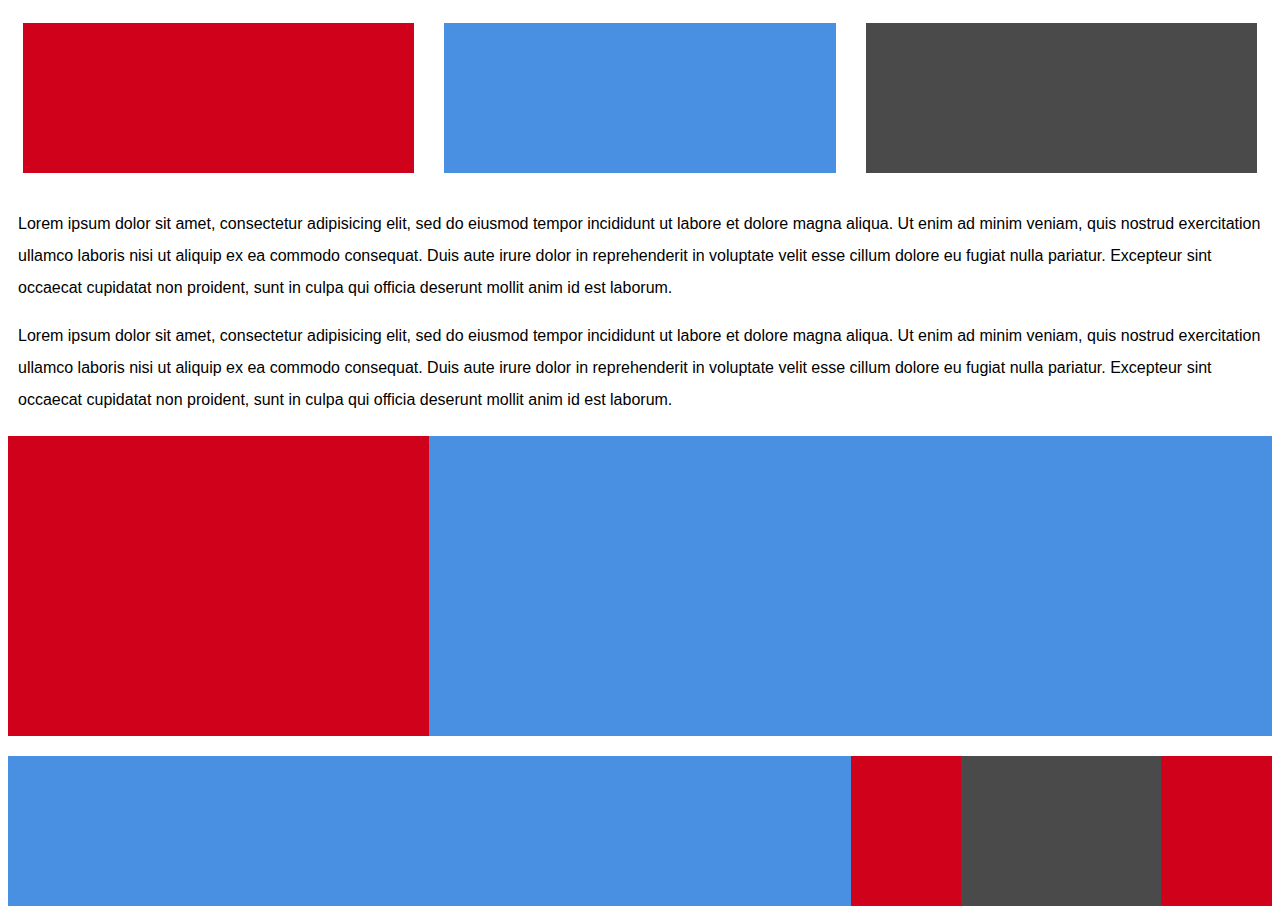
<file: first/index.html>
<!DOCTYPE html>
<html>
  <head>
    <link rel="stylesheet" type="text/css" href="style.css">
    <title></title>
  </head>
  <body>
    <div class="topContainer">
      <div class="topLeft"></div>
      <div class="topCenter"></div>
      <div class="topRight"></div>
    </div>

    <div class="textContainer">
      <p class="text">Lorem ipsum dolor sit amet, consectetur adipisicing elit, sed do eiusmod tempor incididunt ut labore et dolore magna aliqua. Ut enim ad minim veniam, quis nostrud exercitation ullamco laboris nisi ut aliquip ex ea commodo consequat. Duis aute irure dolor in reprehenderit in voluptate velit esse cillum dolore eu fugiat nulla pariatur. Excepteur sint occaecat cupidatat non proident, sunt in culpa qui officia deserunt mollit anim id est laborum.</p>
      <p class ="text">Lorem ipsum dolor sit amet, consectetur adipisicing elit, sed do eiusmod tempor incididunt ut labore et dolore magna aliqua. Ut enim ad minim veniam, quis nostrud exercitation ullamco laboris nisi ut aliquip ex ea commodo consequat. Duis aute irure dolor in reprehenderit in voluptate velit esse cillum dolore eu fugiat nulla pariatur. Excepteur sint occaecat cupidatat non proident, sunt in culpa qui officia deserunt mollit anim id est laborum.</p>
    </div>

    <div class="midContainer">
      <div class="leftMid"></div>
      <div class="rightMid"></div>
    </div>

    <div class="bottomContainer">
      <div class="leftBottom"></div>
      <div class="rightBottom">
        <div class="greyBox"></div>
      </div>

    </div>
  </body>
</html>
</file>
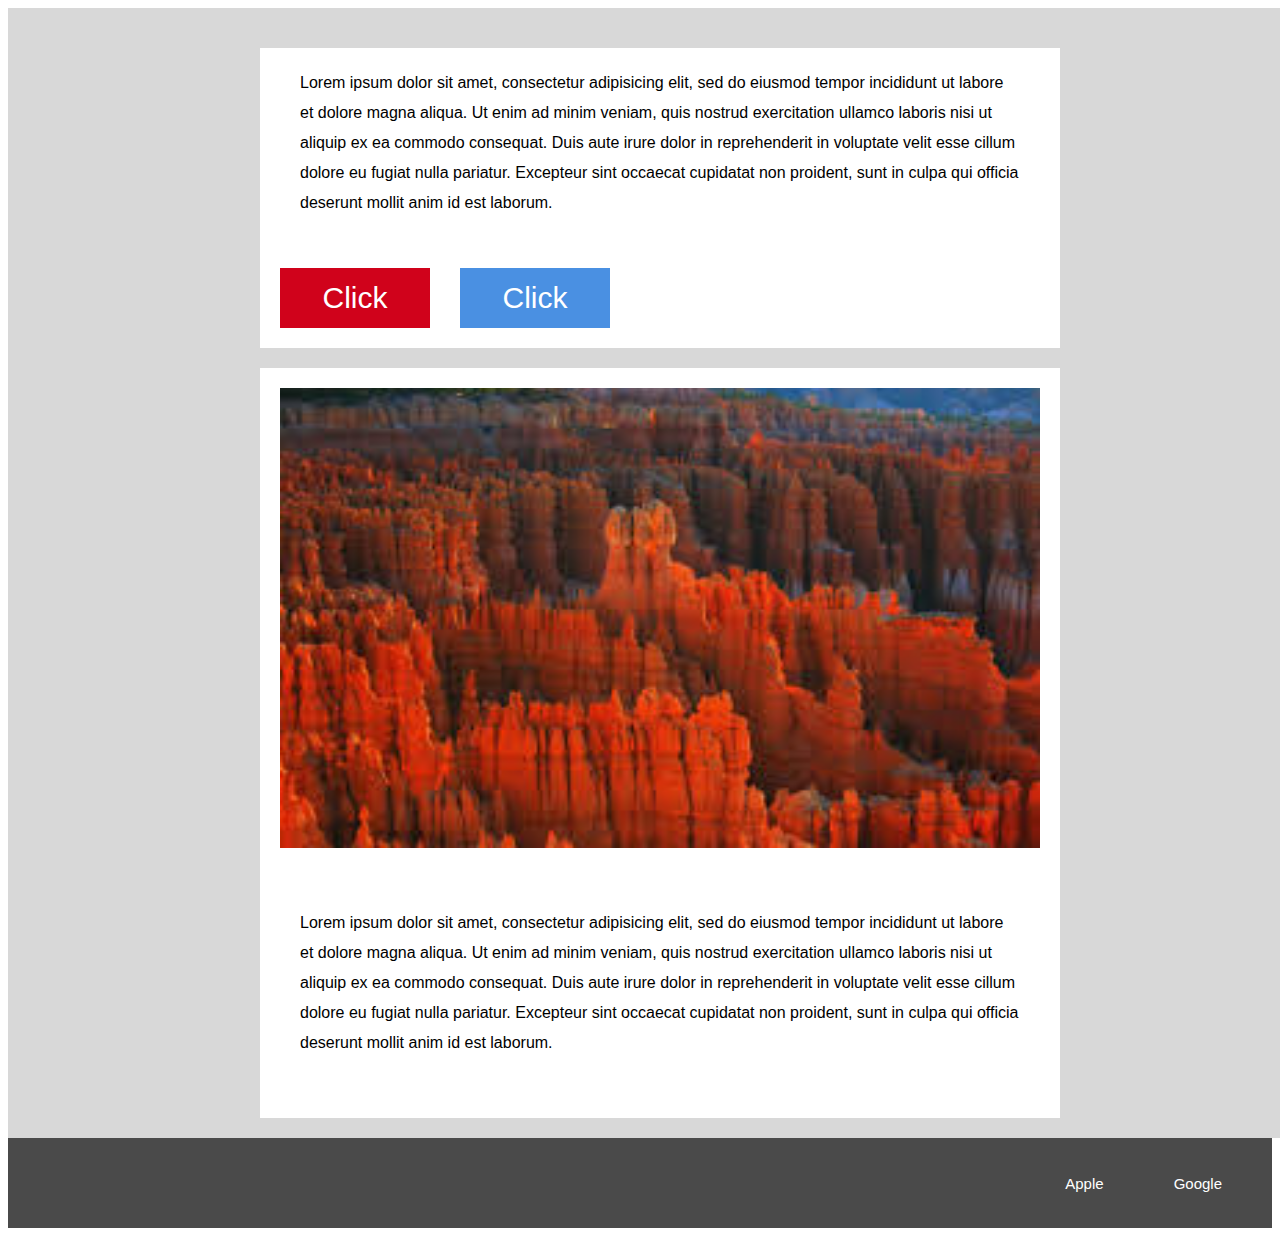
<file: second/index.html>
<!DOCTYPE html>
<html>
  <head>
    <link rel="stylesheet" href="style.css">

  </head>
  <body>
    <div class="pageContainer">
      <div class="textContainer">
        <p class="pText">Lorem ipsum dolor sit amet, consectetur adipisicing elit, sed do eiusmod tempor incididunt ut labore et dolore magna aliqua. Ut enim ad minim veniam, quis nostrud exercitation ullamco laboris nisi ut aliquip ex ea commodo consequat. Duis aute irure dolor in reprehenderit in voluptate velit esse cillum dolore eu fugiat nulla pariatur. Excepteur sint occaecat cupidatat non proident, sunt in culpa qui officia deserunt mollit anim id est laborum.</p>

      </div>
      <div class="buttonContainer">
        <button class="buttonLeft">Click</button>
        <button class="buttonRight">Click</button>
      </div>

      <div class="centerContainer">
        <img class="image" src="Utah.jpeg" alt="Utah" />

      </div>

      <div class="imageTextContainer">
        <p class="pText">
          Lorem ipsum dolor sit amet, consectetur adipisicing elit, sed do eiusmod tempor incididunt ut labore et dolore magna aliqua. Ut enim ad minim veniam, quis nostrud exercitation ullamco laboris nisi ut aliquip ex ea commodo consequat. Duis aute irure dolor in reprehenderit in voluptate velit esse cillum dolore eu fugiat nulla pariatur. Excepteur sint occaecat cupidatat non proident, sunt in culpa qui officia deserunt mollit anim id est laborum.
        </p>
      </div>

   </div>

      <div class="footie">
        <p class="footerText1">Apple</p>
        <p class="footerText2">Google</p>

      </div>



  </body>
</html>
</file>
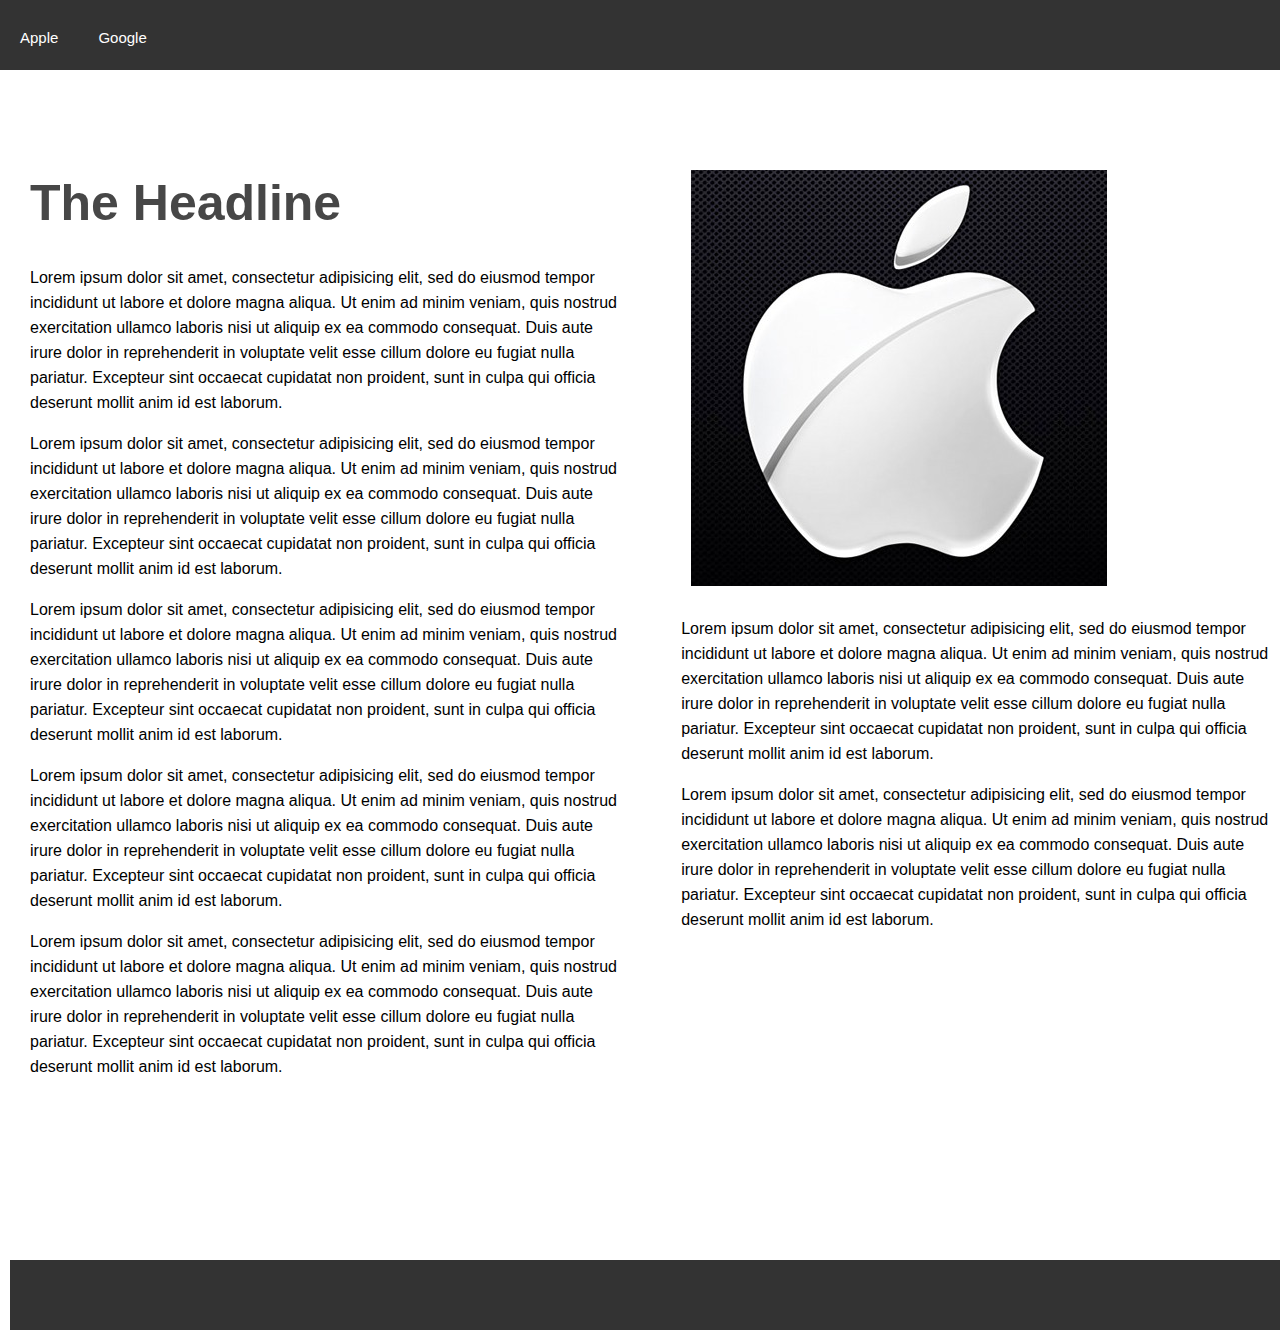
<file: third/index.html>
<!DOCTYPE html>
<html>
  <head>
    <link rel="stylesheet" href="style.css">
  </head>

  <body>

    <header>

      <p class="headerA">Apple</div>

      <p class="headerG">Google</div>

    </header>

    <div class="leftColumn">
      <h1>The Headline</h1>

      <p>
        Lorem ipsum dolor sit amet, consectetur adipisicing elit, sed do eiusmod tempor incididunt ut labore et dolore magna aliqua. Ut enim ad minim veniam, quis nostrud exercitation ullamco laboris nisi ut aliquip ex ea commodo consequat. Duis aute irure dolor in reprehenderit in voluptate velit esse cillum dolore eu fugiat nulla pariatur. Excepteur sint occaecat cupidatat non proident, sunt in culpa qui officia deserunt mollit anim id est laborum.
      </p>

      <p>
        Lorem ipsum dolor sit amet, consectetur adipisicing elit, sed do eiusmod tempor incididunt ut labore et dolore magna aliqua. Ut enim ad minim veniam, quis nostrud exercitation ullamco laboris nisi ut aliquip ex ea commodo consequat. Duis aute irure dolor in reprehenderit in voluptate velit esse cillum dolore eu fugiat nulla pariatur. Excepteur sint occaecat cupidatat non proident, sunt in culpa qui officia deserunt mollit anim id est laborum.
      </p>

      <p>
        Lorem ipsum dolor sit amet, consectetur adipisicing elit, sed do eiusmod tempor incididunt ut labore et dolore magna aliqua. Ut enim ad minim veniam, quis nostrud exercitation ullamco laboris nisi ut aliquip ex ea commodo consequat. Duis aute irure dolor in reprehenderit in voluptate velit esse cillum dolore eu fugiat nulla pariatur. Excepteur sint occaecat cupidatat non proident, sunt in culpa qui officia deserunt mollit anim id est laborum.
      </p>

      <p>
        Lorem ipsum dolor sit amet, consectetur adipisicing elit, sed do eiusmod tempor incididunt ut labore et dolore magna aliqua. Ut enim ad minim veniam, quis nostrud exercitation ullamco laboris nisi ut aliquip ex ea commodo consequat. Duis aute irure dolor in reprehenderit in voluptate velit esse cillum dolore eu fugiat nulla pariatur. Excepteur sint occaecat cupidatat non proident, sunt in culpa qui officia deserunt mollit anim id est laborum.
      </p>

      <p>
        Lorem ipsum dolor sit amet, consectetur adipisicing elit, sed do eiusmod tempor incididunt ut labore et dolore magna aliqua. Ut enim ad minim veniam, quis nostrud exercitation ullamco laboris nisi ut aliquip ex ea commodo consequat. Duis aute irure dolor in reprehenderit in voluptate velit esse cillum dolore eu fugiat nulla pariatur. Excepteur sint occaecat cupidatat non proident, sunt in culpa qui officia deserunt mollit anim id est laborum.
      </p>

    </div>


    <div class="rightColumn">

      <img class="pic" src="apple.jpg">

      <p>
        Lorem ipsum dolor sit amet, consectetur adipisicing elit, sed do eiusmod tempor incididunt ut labore et dolore magna aliqua. Ut enim ad minim veniam, quis nostrud exercitation ullamco laboris nisi ut aliquip ex ea commodo consequat. Duis aute irure dolor in reprehenderit in voluptate velit esse cillum dolore eu fugiat nulla pariatur. Excepteur sint occaecat cupidatat non proident, sunt in culpa qui officia deserunt mollit anim id est laborum.
     </p>

     <p>
       Lorem ipsum dolor sit amet, consectetur adipisicing elit, sed do eiusmod tempor incididunt ut labore et dolore magna aliqua. Ut enim ad minim veniam, quis nostrud exercitation ullamco laboris nisi ut aliquip ex ea commodo consequat. Duis aute irure dolor in reprehenderit in voluptate velit esse cillum dolore eu fugiat nulla pariatur. Excepteur sint occaecat cupidatat non proident, sunt in culpa qui officia deserunt mollit anim id est laborum.
     </p>

    </div>

    <footer>

    </footer>



  </body>

</html>
</file>
<file: first/style.css>
.topContainer {
  width: 100%;
  height: 100px;
  display:flex;
  justify-content: space-around;

}

.topLeft {
  height: 150px;
  margin: 15px;
  background-color: #D0021B;
  flex: 1;
}

.topCenter {
  height: 150px;
  margin: 15px;
  background-color: #4A90E2;
  flex: 1;
}

.topRight {
  height: 150px;
  margin: 15px;
  background-color: #4A4A4A;
  flex: 1;
}

.textContainer {
  margin: 100px 10px 20px 10px;
}

.text {
  font-family: sans-serif;
  line-height: 2;
}

.midContainer {
  display: flex;

}

.leftMid {
  height:300px;
  background-color: #D0021B;
  flex: 1
}

.rightMid {
  height: 300px;
  background-color: #4A90E2;
  flex: 2;
}

.bottomContainer {
  display: flex;
  margin-top: 20px;
}

.leftBottom {
  height: 150px;
  background-color: #4A90E2;
  flex: 2;
}

.rightBottom {
  height: 150px;
  background-color: #D0021B;
  flex: 1;
}

.greyBox {
  margin: 0 auto;
  background-color: #4A4A4A;
  width: 200px;
  height:  150px;
}
</file>
<file: second/style.css>
.pageContainer {
  width: 100%;
  height: 100%;
  background-color: #D8D8D8;
  padding: 20px;

}


.textContainer {
  margin: 0 auto 0 auto;
  background-color: white;
  height: 200px;
  width: 800px;

}

.pText {
  font-family: sans-serif;
  line-height: 30px;
  margin: 20px;
  padding: 20px;
}

.buttonContainer {
  margin: 0 auto;
  height: 100px;
  width: 800px;
  background-color: white;
  display: flex;
  justify-content: flex-start;

}

.buttonLeft {
  height: 60px;
  width: 150px;
  border: none;
  color: white;
  font-size: 30px;
  font-weight: lighter;
  background-color: #D0021B;
  margin: 20px 10px 20px 20px;
}

.buttonRight {
  height: 60px;
  width: 150px;
  color: white;
  font-size: 30px;
  font-weight: lighter;
  background-color: #4A90E2;
  border: none;
  margin: 20px 30px 20px 20px;

}


.centerContainer {
  margin: 20px auto 0 auto;
  height: 500px;
  width: 800px;
  background-color: white;
  display: flex;

}

.imageTextContainer {
  margin: 0 auto;
  height: 250px;
  width: 800px;
  background-color: white;
  display: flex;

}

.image {
  margin: 0 auto;
  padding: 20px;
  flex: 1;
}

.footie {
  width: 100%;
  height: 50px;
  padding-top: 40px;
  background-color: #4A4A4A;
  display: flex;
  justify-content: flex-end;
  align-items: center;

}

.footerText1 {
  font-size: 15px;
  font-family: sans-serif;
  color: white;
  margin: 10px 20px 50px 30px;
}

.footerText2 {
  font-size: 15px;
  font-family: sans-serif;
  color: white;
  margin: 10px 50px 50px 50px;
}
</file>
<file: third/style.css>
html, body {
  height: 100%;
  width: 100%;
  padding: 0;
  margin: 0;

}

header {
  width:100%;
  height: 70px;
  background-color: #333333;
  display: flex;
  justify-content: flex-start;
  font-weight: lighter;

}

.headerA {
  color: white;
  font-family: sans-serif;
  font-size: 15px;
  margin: 25px 20px 25px 20px;

}

.headerG {
  color: white;
  font-family: sans-serif;
  font-size: 15px;
  margin: 25px 20px 25px 20px;

}

footer {
  background-color: #333333;
  padding: 10px;
  margin: 20px 10px 0 10px;
  width: 100%;
  height: 50px;
  clear: both;
}

.leftColumn {
  height: 1100px;
  width: 46%;
  margin: 70px 10px 20px 30px;
  float: left;
}

.rightColumn{
  height: 1100px;
  width: 46%;
  margin: 50px 10px 20px 30px;
  float: right;
}

h1 {
  font-size: 50px;
  font-family: sans-serif;
  color: #474747
}

p{
  font-family: sans-serif;
  line-height: 25px;
}

.pic {
  margin: 50px 10px 10px 10px;

}
</file>
